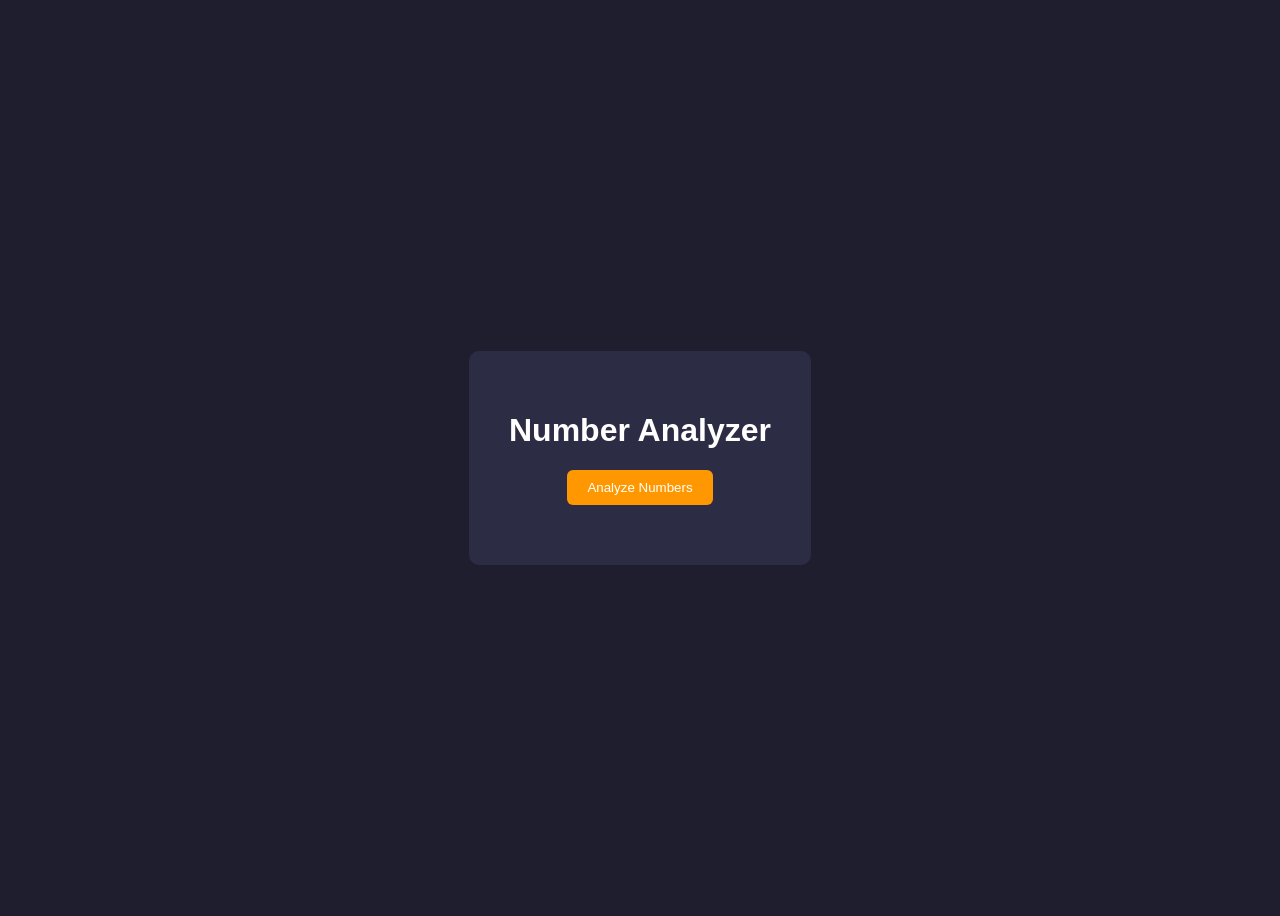
<file: PROJECT 2/even-odd/index.html>
<!DOCTYPE html>
<html>
<head>
<title>Number Analyzer</title>
<link rel="stylesheet" href="style.css">
</head>
<body>
<div class="card">
<h1>Number Analyzer</h1>
<button id="analyzeBtn">Analyze Numbers</button>
<p id="output"></p>
</div>
<script src="script.js"></script>
</body>
</html>
</file>
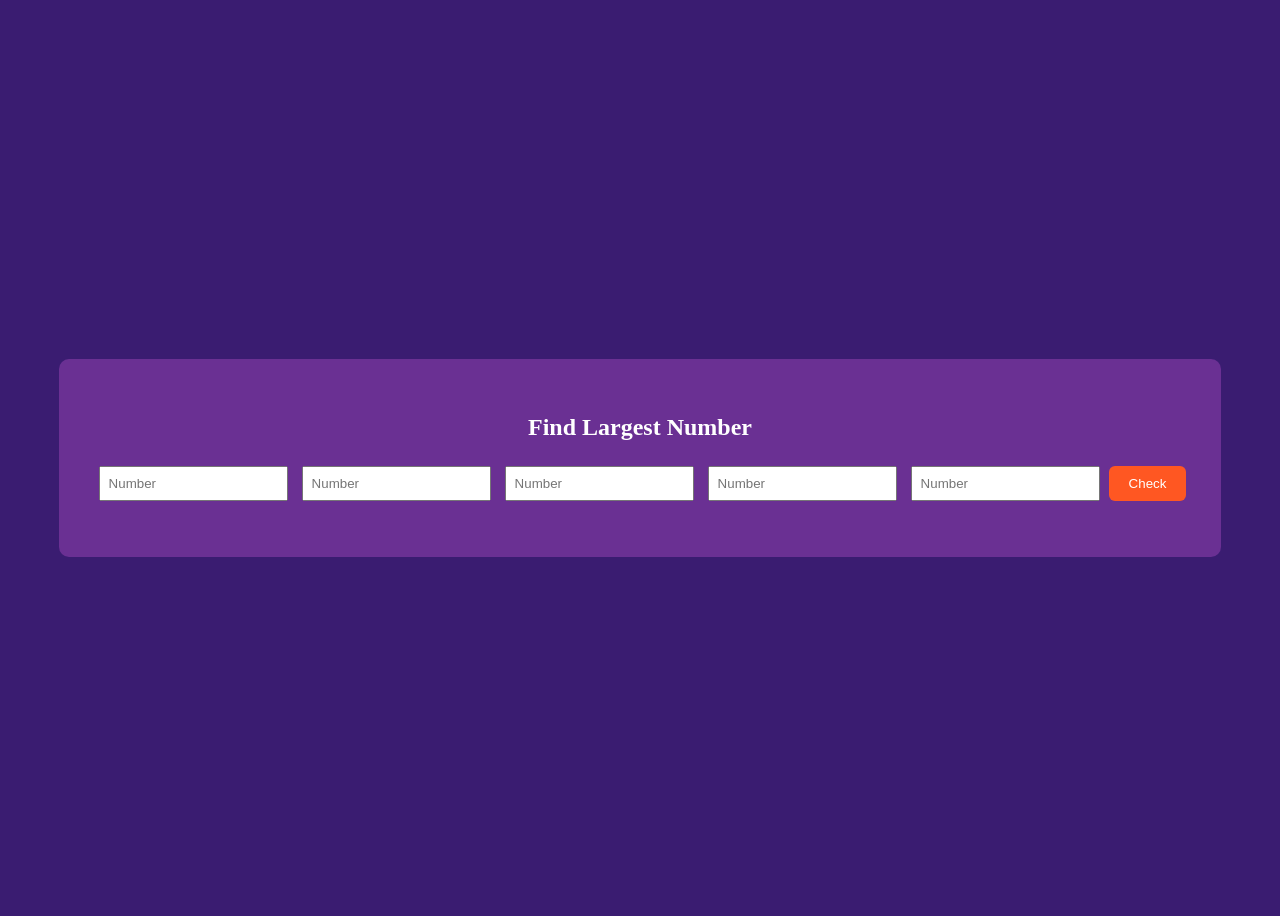
<file: PROJECT 2/largest/index.html>
<!DOCTYPE html>
<html>
<head>
<title>Largest Number</title>
<link rel="stylesheet" href="style.css">
</head>
<body>
<div class="card">
<h2>Find Largest Number</h2>
<input id="a" type="number" placeholder="Number">
<input id="b" type="number" placeholder="Number">
<input id="c" type="number" placeholder="Number">
<input id="d" type="number" placeholder="Number">
<input id="e" type="number" placeholder="Number">
<button id="checkBtn">Check</button>
<p id="result"></p>
</div>
<script src="script.js"></script>
</body>
</html>
</file>
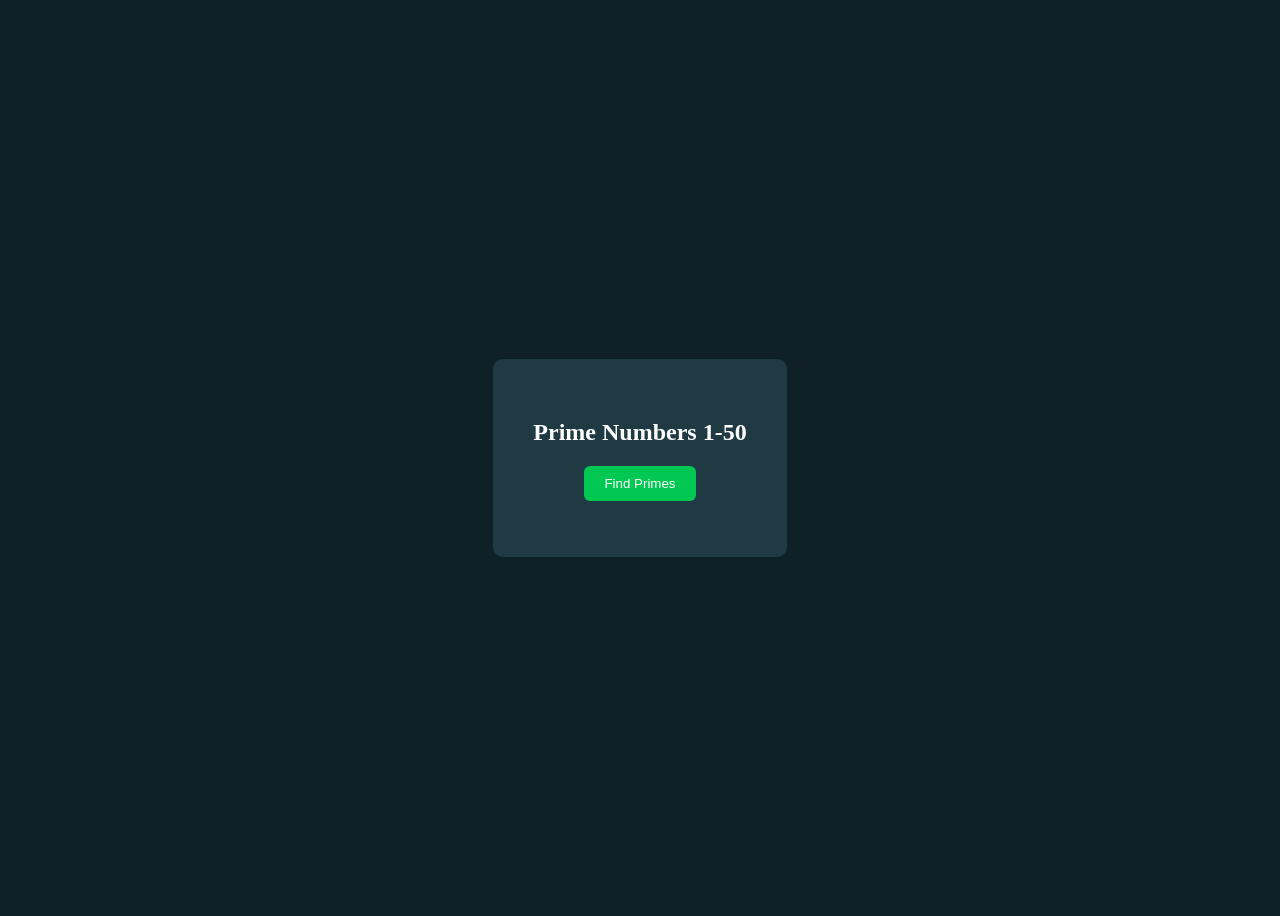
<file: PROJECT 2/prime/index.html>
<!DOCTYPE html>
<html>
<head>
<title>Prime Finder</title>
<link rel="stylesheet" href="style.css">
</head>
<body>
<div class="card">
<h2>Prime Numbers 1-50</h2>
<button id="primeBtn">Find Primes</button>
<p id="primeOutput"></p>
</div>
<script src="script.js"></script>
</body>
</html>
</file>
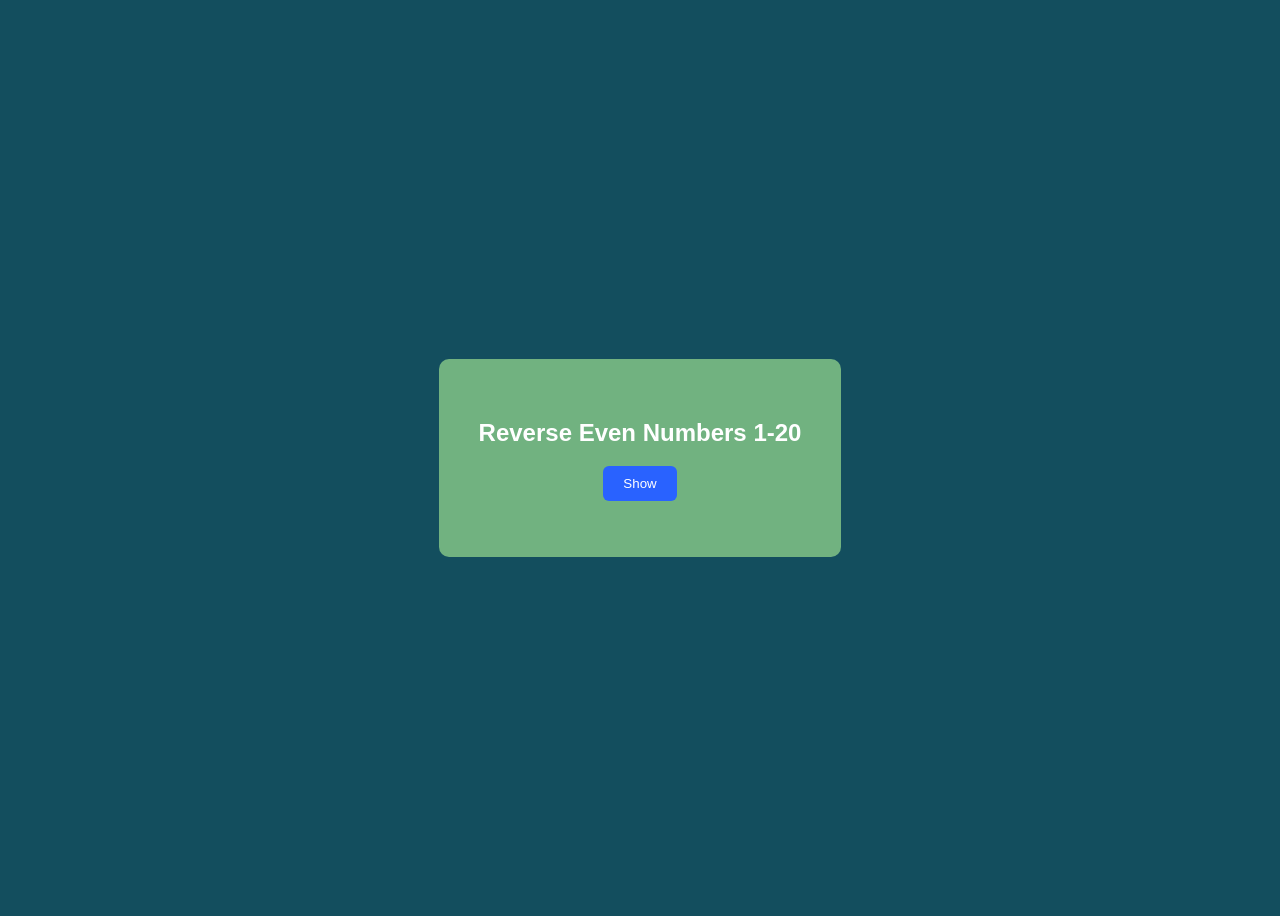
<file: PROJECT 2/reverse/index.html>
<!DOCTYPE html>
<html>
<head>
<title>Reverse Even</title>
<link rel="stylesheet" href="style.css">
</head>
<body>
<div class="card">
<h2>Reverse Even Numbers 1-20</h2>
<button id="showBtn">Show</button>
<p id="evenOut"></p>
</div>
<script src="script.js"></script>
</body>
</html>
</file>
<file: PROJECT 2/even-odd/style.css>
body{font-family:Arial;background:#1e1e2f;height:100vh;display:flex;justify-content:center;align-items:center;color:#fff}
.card{background:#2c2c44;padding:40px;border-radius:10px;text-align:center}
button{padding:10px 20px;background:#ff9800;border:none;border-radius:6px;color:white;cursor:pointer}
#output{margin-top:20px;font-size:18px}
</file>
<file: PROJECT 2/largest/style.css>
body{font-family:Tahoma;background:#3a1c71;height:100vh;display:flex;justify-content:center;align-items:center;color:white}
.card{background:#6a3093;padding:35px;border-radius:10px;text-align:center}
input{padding:8px;margin:5px}
button{padding:10px 20px;background:#ff5722;border:none;border-radius:6px;color:white}
</file>
<file: PROJECT 2/prime/style.css>
body{font-family:Verdana;background:#0f2027;height:100vh;display:flex;justify-content:center;align-items:center;color:#fff}
.card{background:#203a43;padding:40px;border-radius:10px;text-align:center}
button{padding:10px 20px;background:#00c853;border:none;border-radius:6px;color:white;cursor:pointer}
</file>
<file: PROJECT 2/reverse/style.css>
body{font-family:Arial;background:#134e5e;height:100vh;display:flex;justify-content:center;align-items:center;color:white}
.card{background:#71b280;padding:40px;border-radius:10px;text-align:center}
button{padding:10px 20px;background:#2962ff;border:none;border-radius:6px;color:white}
</file>
